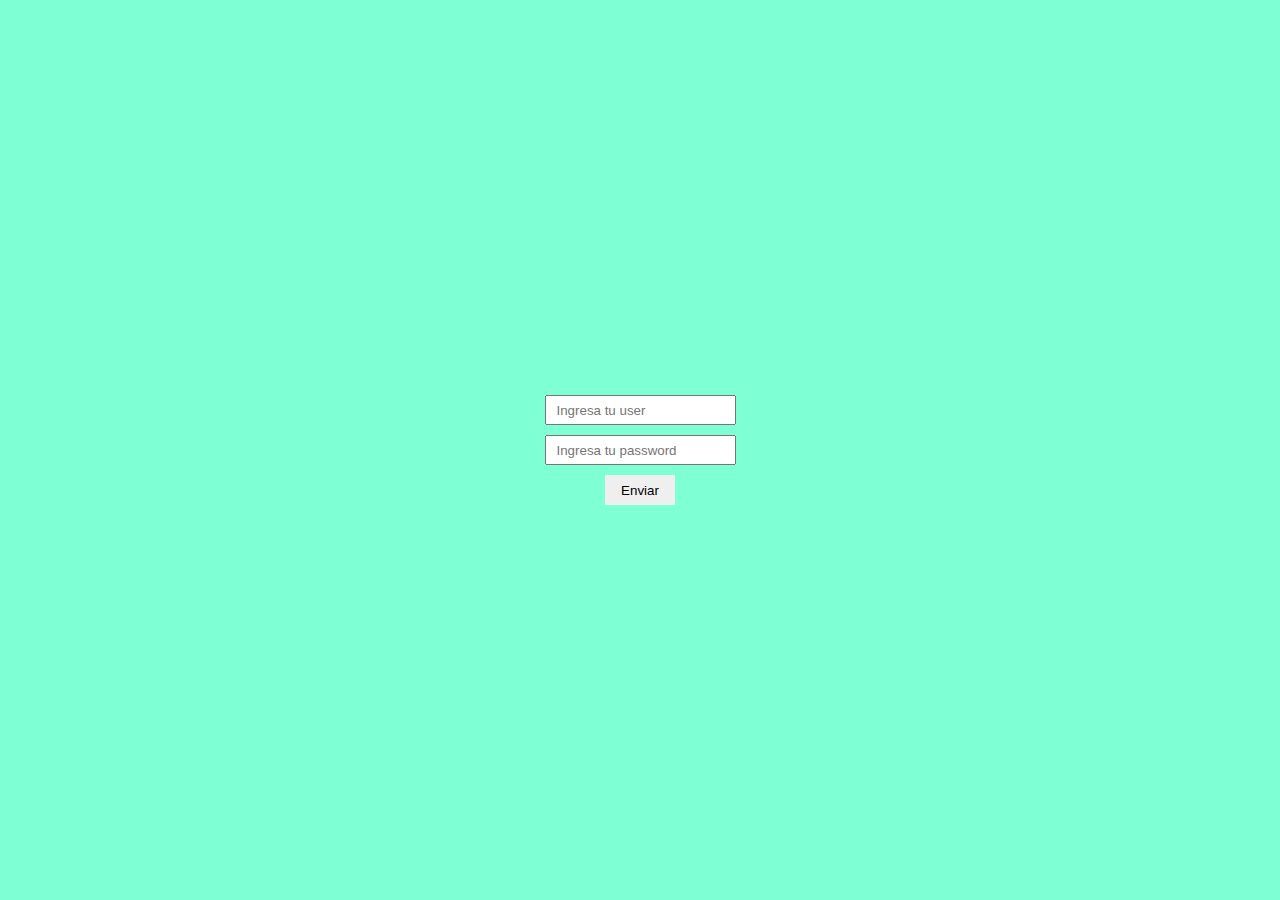
<file: Dia5/index.html>
<!DOCTYPE html>
<html lang="en">
<head>
    <meta charset="UTF-8">
    <meta http-equiv="X-UA-Compatible" content="IE=edge">
    <meta name="viewport" content="width=device-width, initial-scale=1.0">
    <link rel="stylesheet" href="style.css">
    <title>DOM</title>
</head>
<body>

    <form id="formulario">
        <input placeholder="Ingresa tu user" id="usuario" type="text" class="customInput">
        <span id="errorUsuario" class="hide">Ingresa tu user</span>
        <input placeholder="Ingresa tu password" id="password" type="password" class="customInput">
        <span id="errorPassword" class="hide">Ingresa tu password</span>
        <button class="customButton">Enviar</button>
    </form>


    <script src="./index.js"></script>
</body>
</html>
</file>
<file: Dia5/style.css>
*{
    margin: 0;
    padding: 0;
    box-sizing: border-box;
}

body{
    background-color: aquamarine;
    width: 100%;
    height: 100vh;
    display: flex;
    justify-content: center;
    align-items: center;
}

#formulario{
    display: flex;
    flex-direction: column;
    justify-content: center;
    align-items: center;
}

.customInput{
    height: 30px;
    margin-bottom: 10px;
    padding-left: 10px;
}

.customButton{
    height: 30px;
    width: 70px;
    outline: none;
    border: none;
}

.hide{
    display: none;
}

.error{
    color: red;
    margin-top: -10px;
    font-family: sans-serif;
}
</file>
